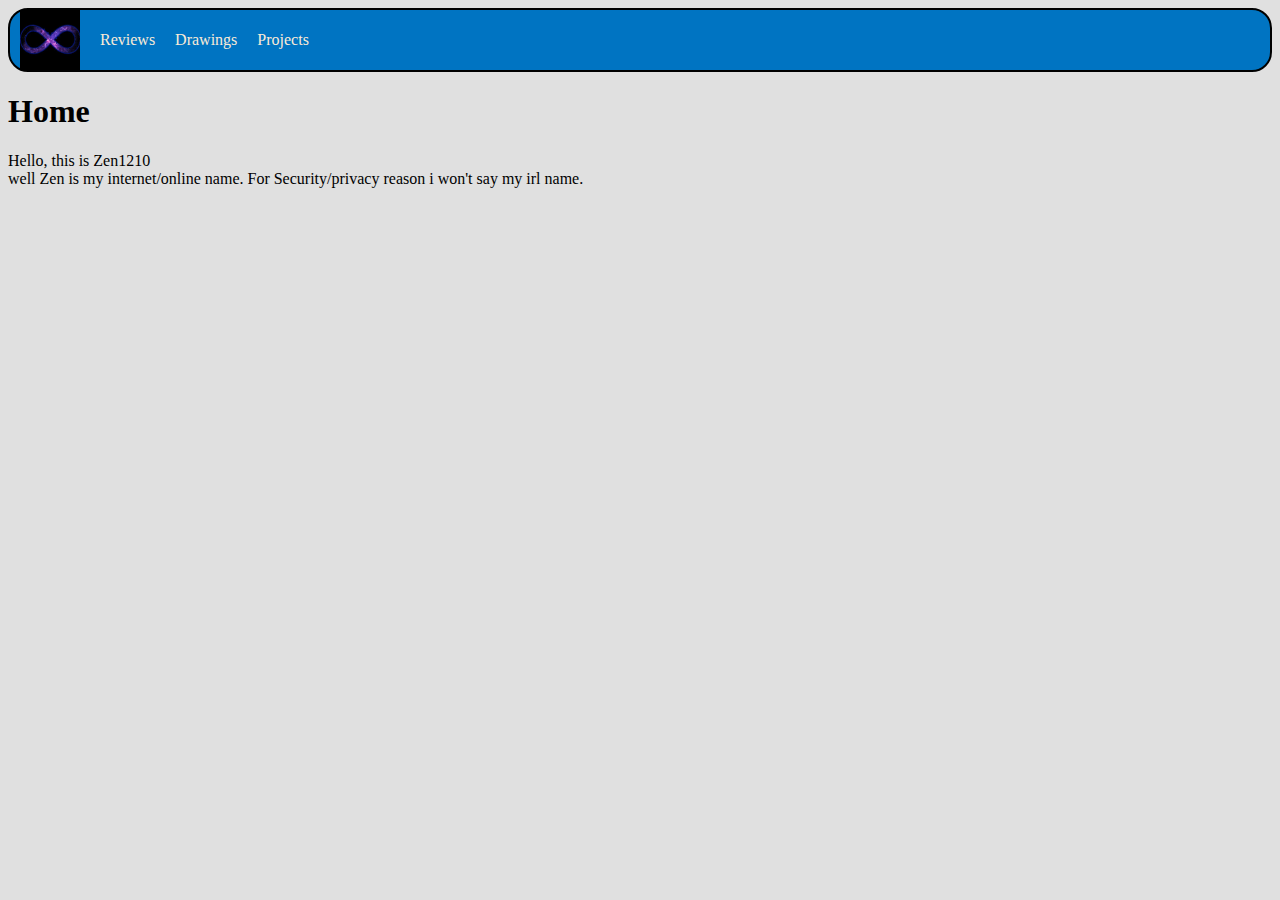
<file: index.html>
<!DOCTYPE html>
<html lang="en">
<head>
    <meta charset="UTF-8">
    <meta name="viewport" content="width=device-width, initial-scale=1.0">
    <title>Zen InfinityKnight</title>
    <link rel="stylesheet" href="styles.css">
    <script src="script.js"></script>
</head>
<body>
    <div id="Heading">
        <img src="logo.jpg">
        <div id="navigation">
            <ul type="none">
                <li>Reviews</li>
                <li>Drawings</li>
                <li>Projects</li>
            </ul>
        </div>
    </div>
    <div id="About">
        <h1>Home</h1>
        <p>
            Hello, this is Zen1210 <br>
            well Zen is my internet/online name. For Security/privacy reason i won't say my irl name.<br>
        </p>
    </div>
</body>
</html>
</file>
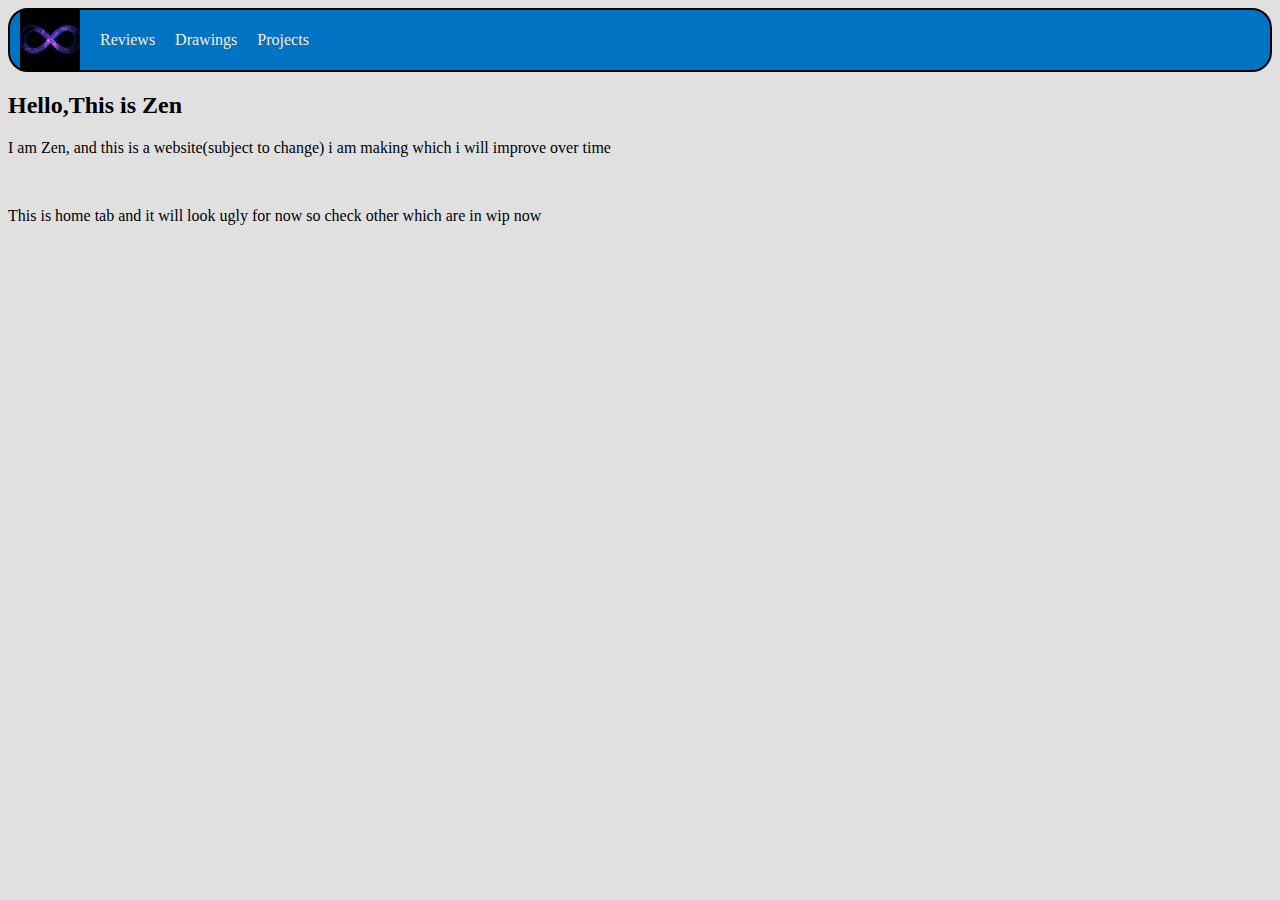
<file: main.html>
<!DOCTYPE html>
<html lang="en">
<head>
    <meta charset="UTF-8">
    <meta name="viewport" content="width=device-width, initial-scale=1.0">
    <title>Zen InfinityKnight</title>
    <link rel="stylesheet" href="styles.css">
    <script src="script.js"></script>
</head>
<body>
    <div id="Heading">
        <img src="logo.jpg">
        <div id="navigation">
            <ul type="none">
                <li>Reviews</li>
                <li>Drawings</li>
                <li>Projects</li>
            </ul>
        </div>
    </div>
    <div id="About">
        <h2>Hello,This is Zen</h2>
        <p>I am Zen, and this is a website(subject to change)  i am making which i will improve over time </p>
        <br>
        <p>This is home tab and it will look ugly for now so check other which are in wip now</p>
    </div>
</body>
</html>
</file>
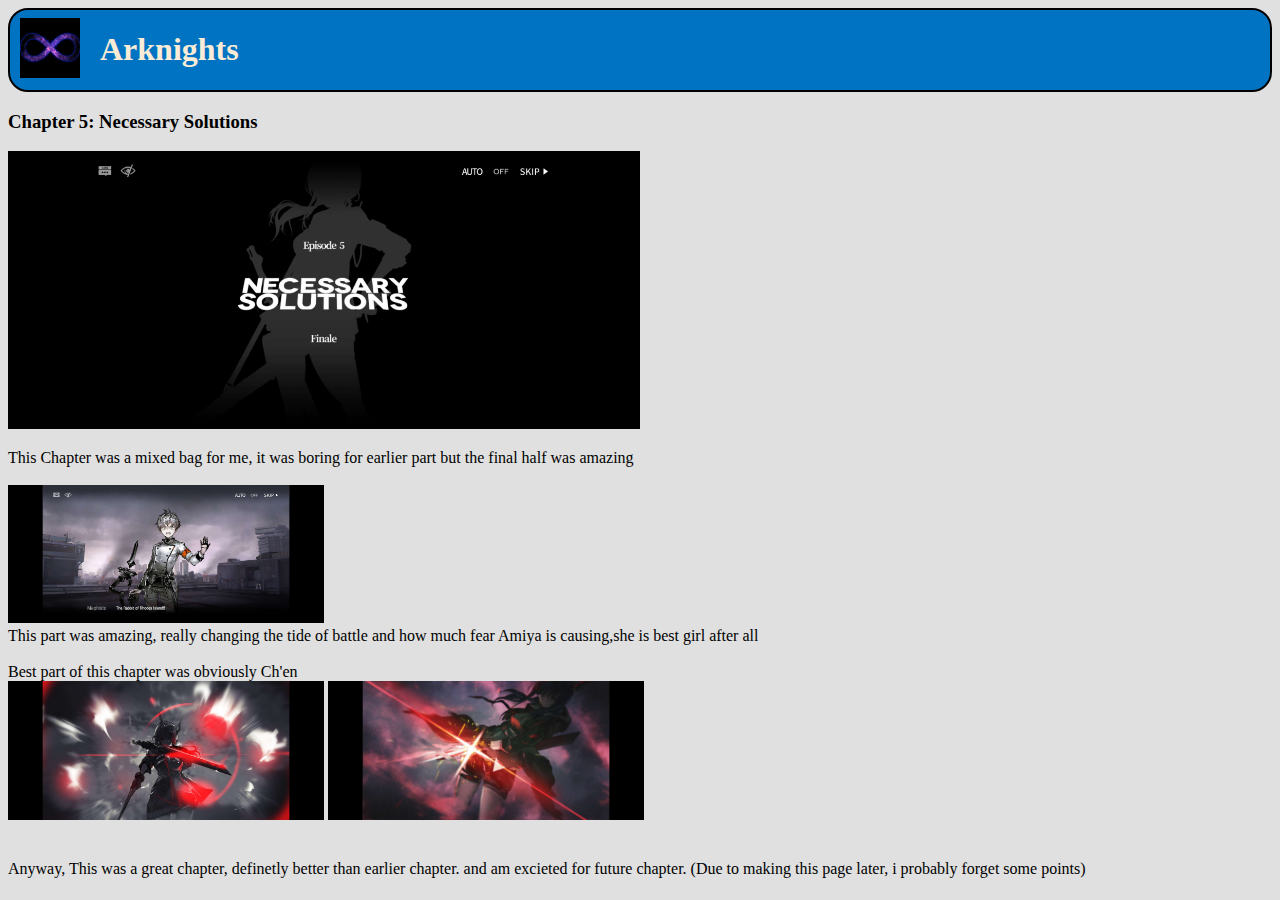
<file: Sites/Reviews/Arknights.html>
<!DOCTYPE html>
<html lang="en">
<head>
    <meta charset="UTF-8">
    <meta name="viewport" content="width=device-width, initial-scale=1.0">
    <title>SciAdv</title>
    <link rel="stylesheet" href="../../styles.css">
    <script src="script.js"></script>
</head>
<body>
    <div id="Heading">
        <a href="../../main.html"><img src="../../logo.jpg"></a>
        <h1>Arknights</h1>
    </div>
    <div style="color: black;">
        <h3>Chapter 5: Necessary Solutions</h3>
        <img src="Assets/akch5.png" width="50%">
        <p>
            This Chapter was a mixed bag for me, it was boring for earlier part but the final half was amazing
            <br><br>
            <img src="Assets/AKCh5.1.jpg" width="25%"><br>
            This part was amazing, really changing the tide of battle and how much fear Amiya is causing,she is best girl after all
            <br><br>
            Best part of this chapter was obviously Ch'en <br>
            <img src="Assets/AKCh5.2.jpg" width="25%">
            <img src="Assets/AKCh5.3.jpg" width="25%"><br>
            <br><br>
            Anyway, This was a great chapter, definetly better than earlier chapter. and am excieted for future chapter. (Due to making this page later, i probably forget some points)
        </p>
    </div>
</body>
</html>
</file>
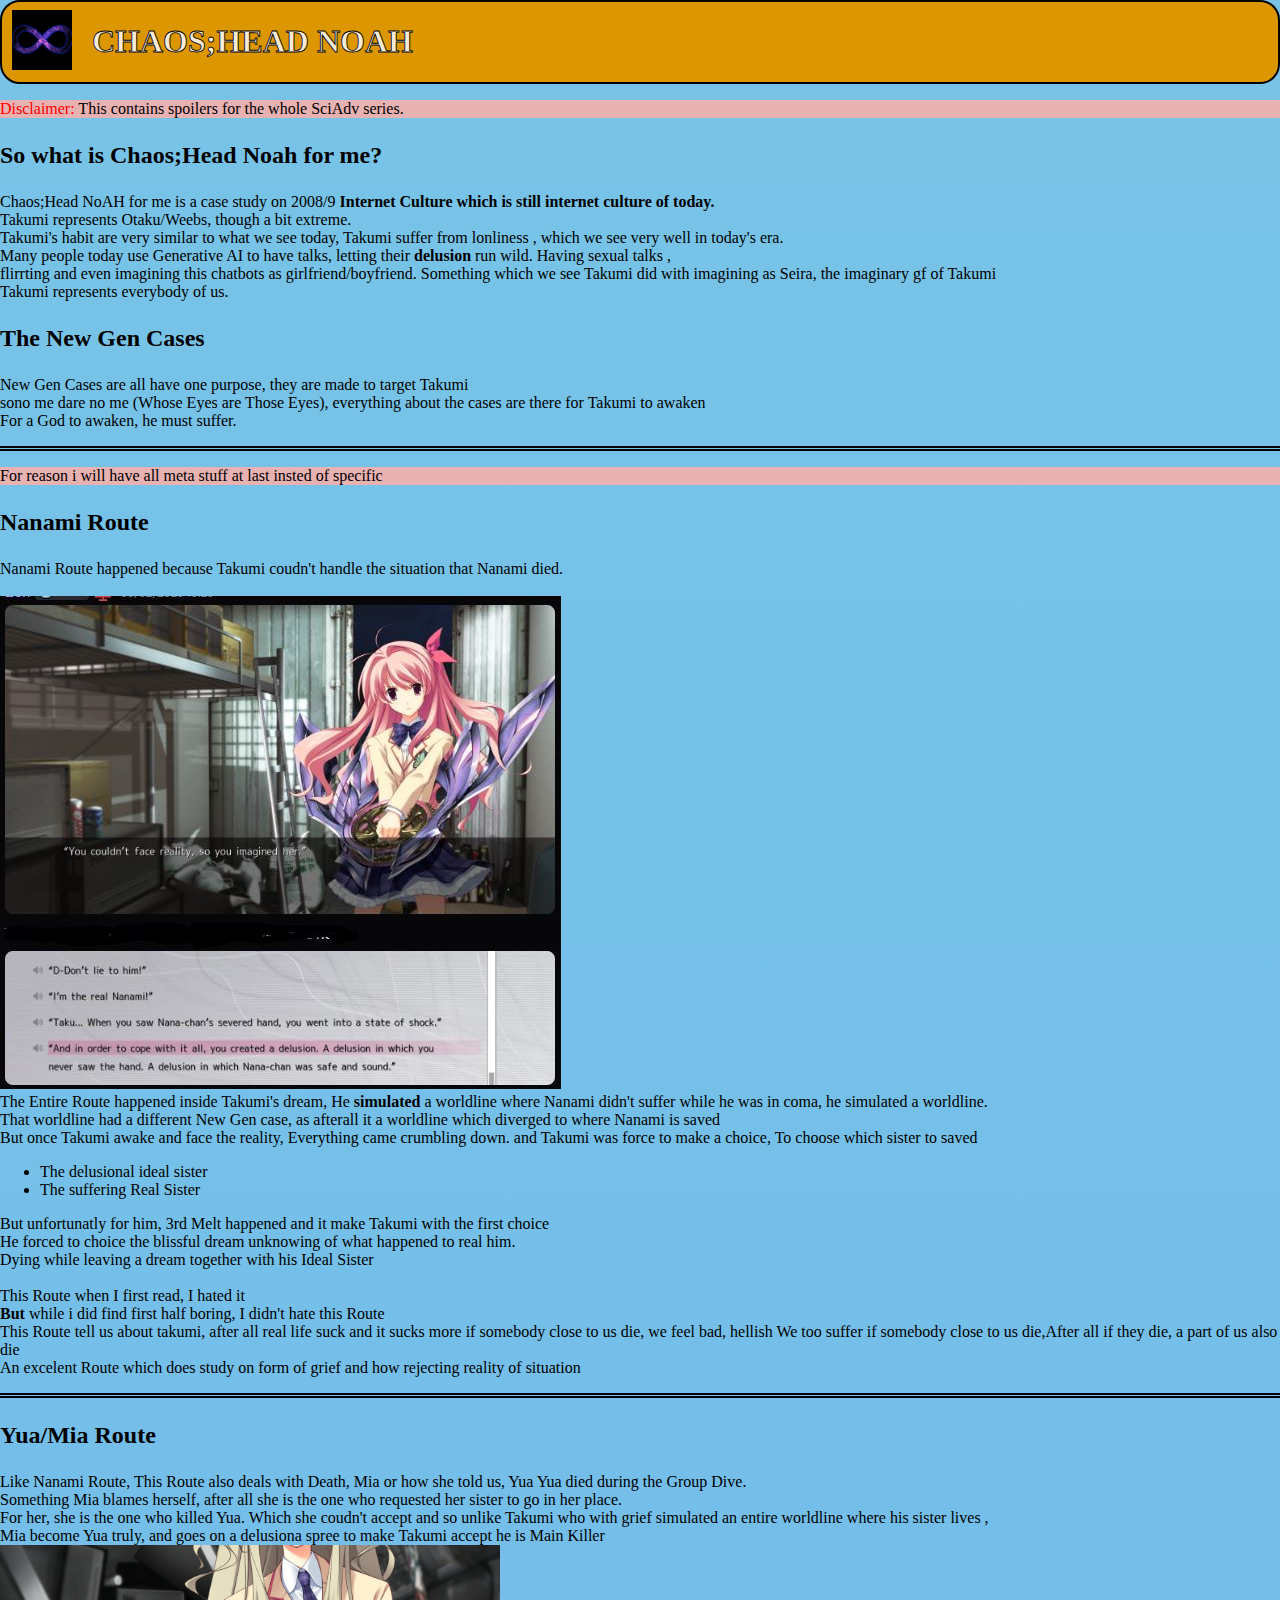
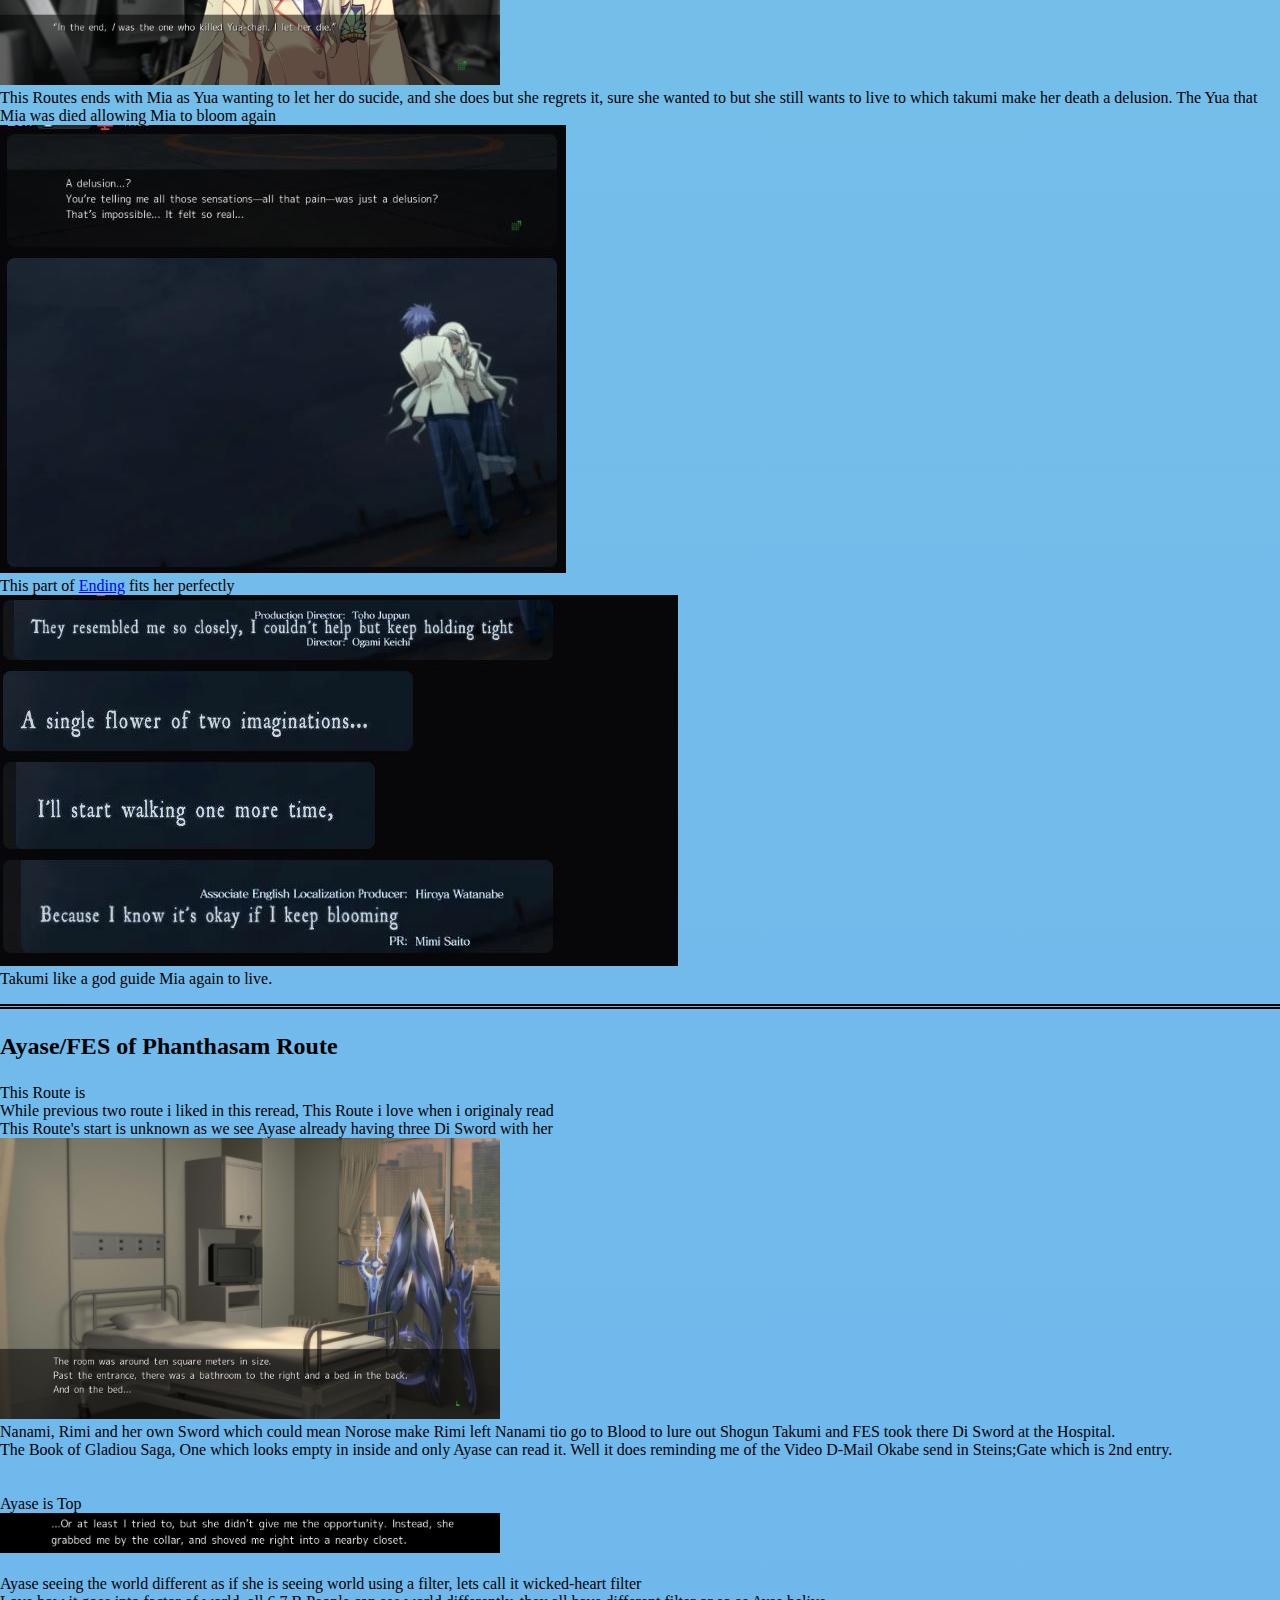
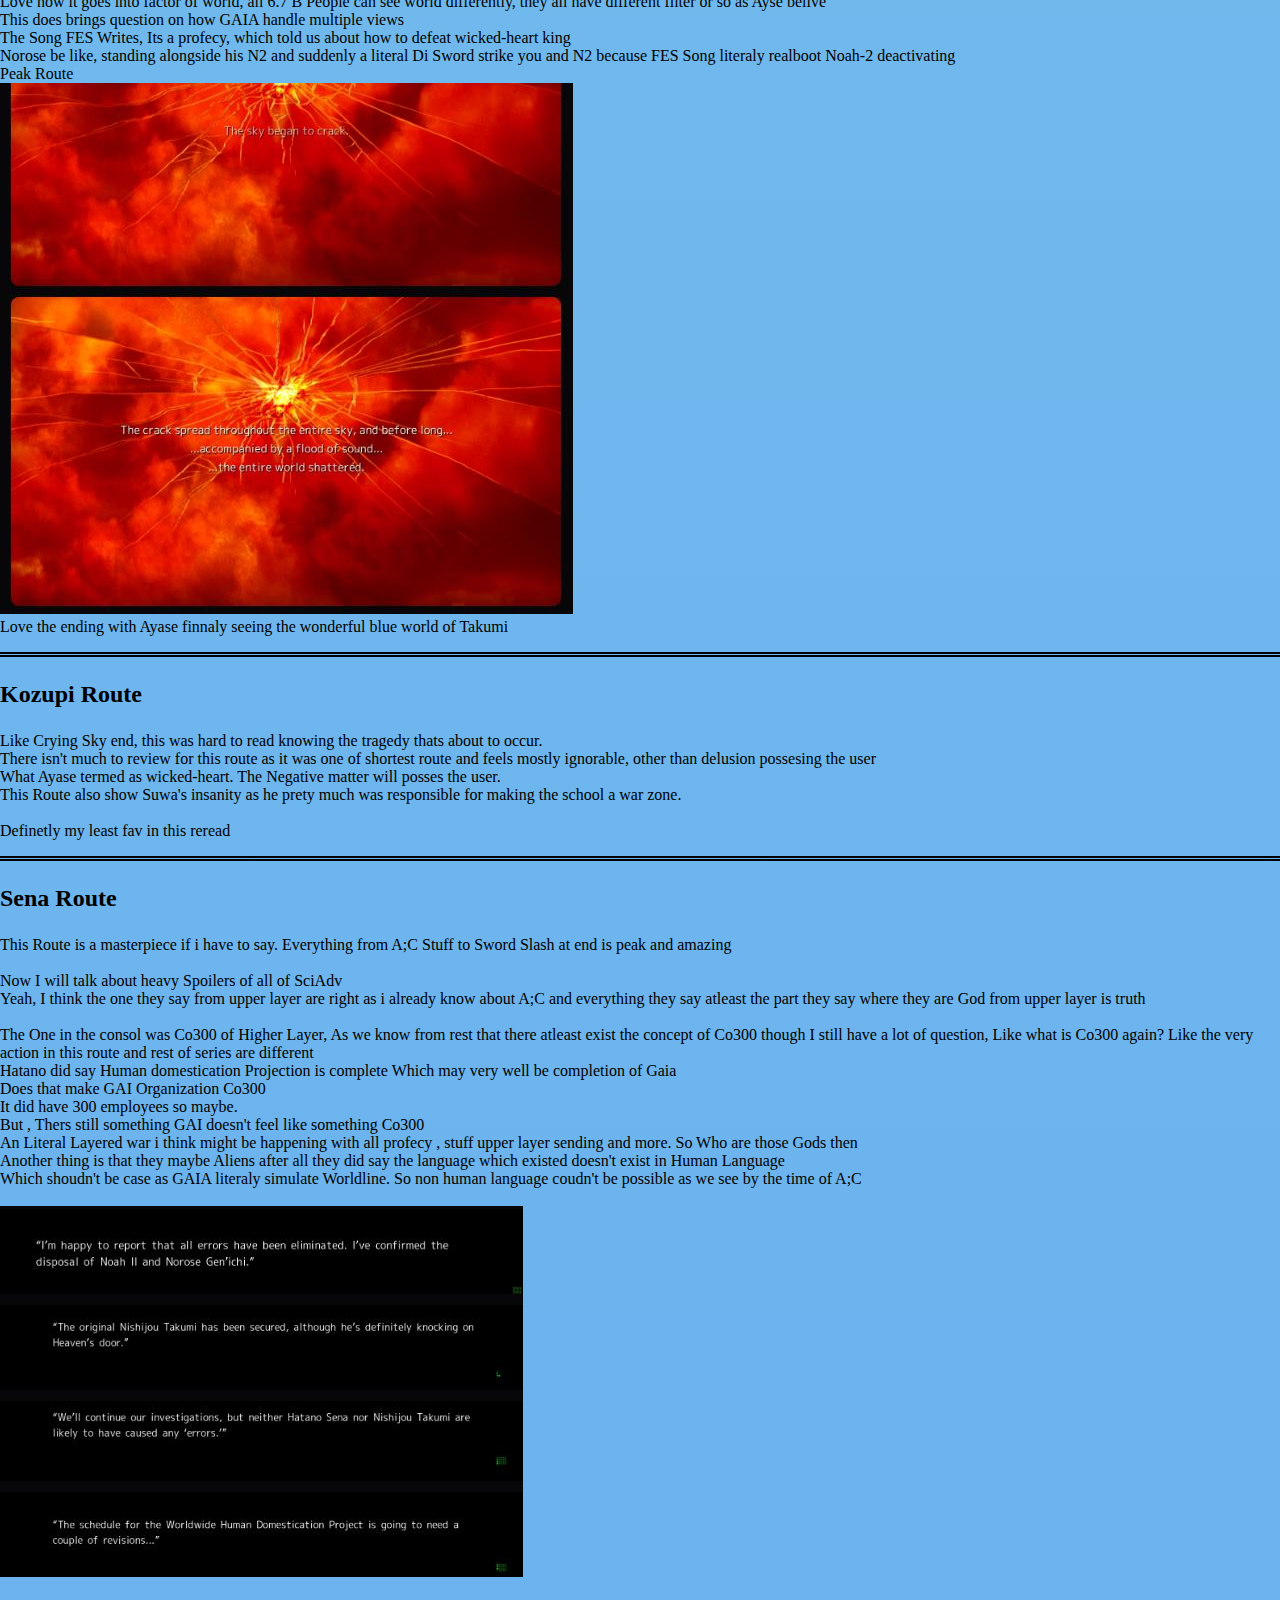
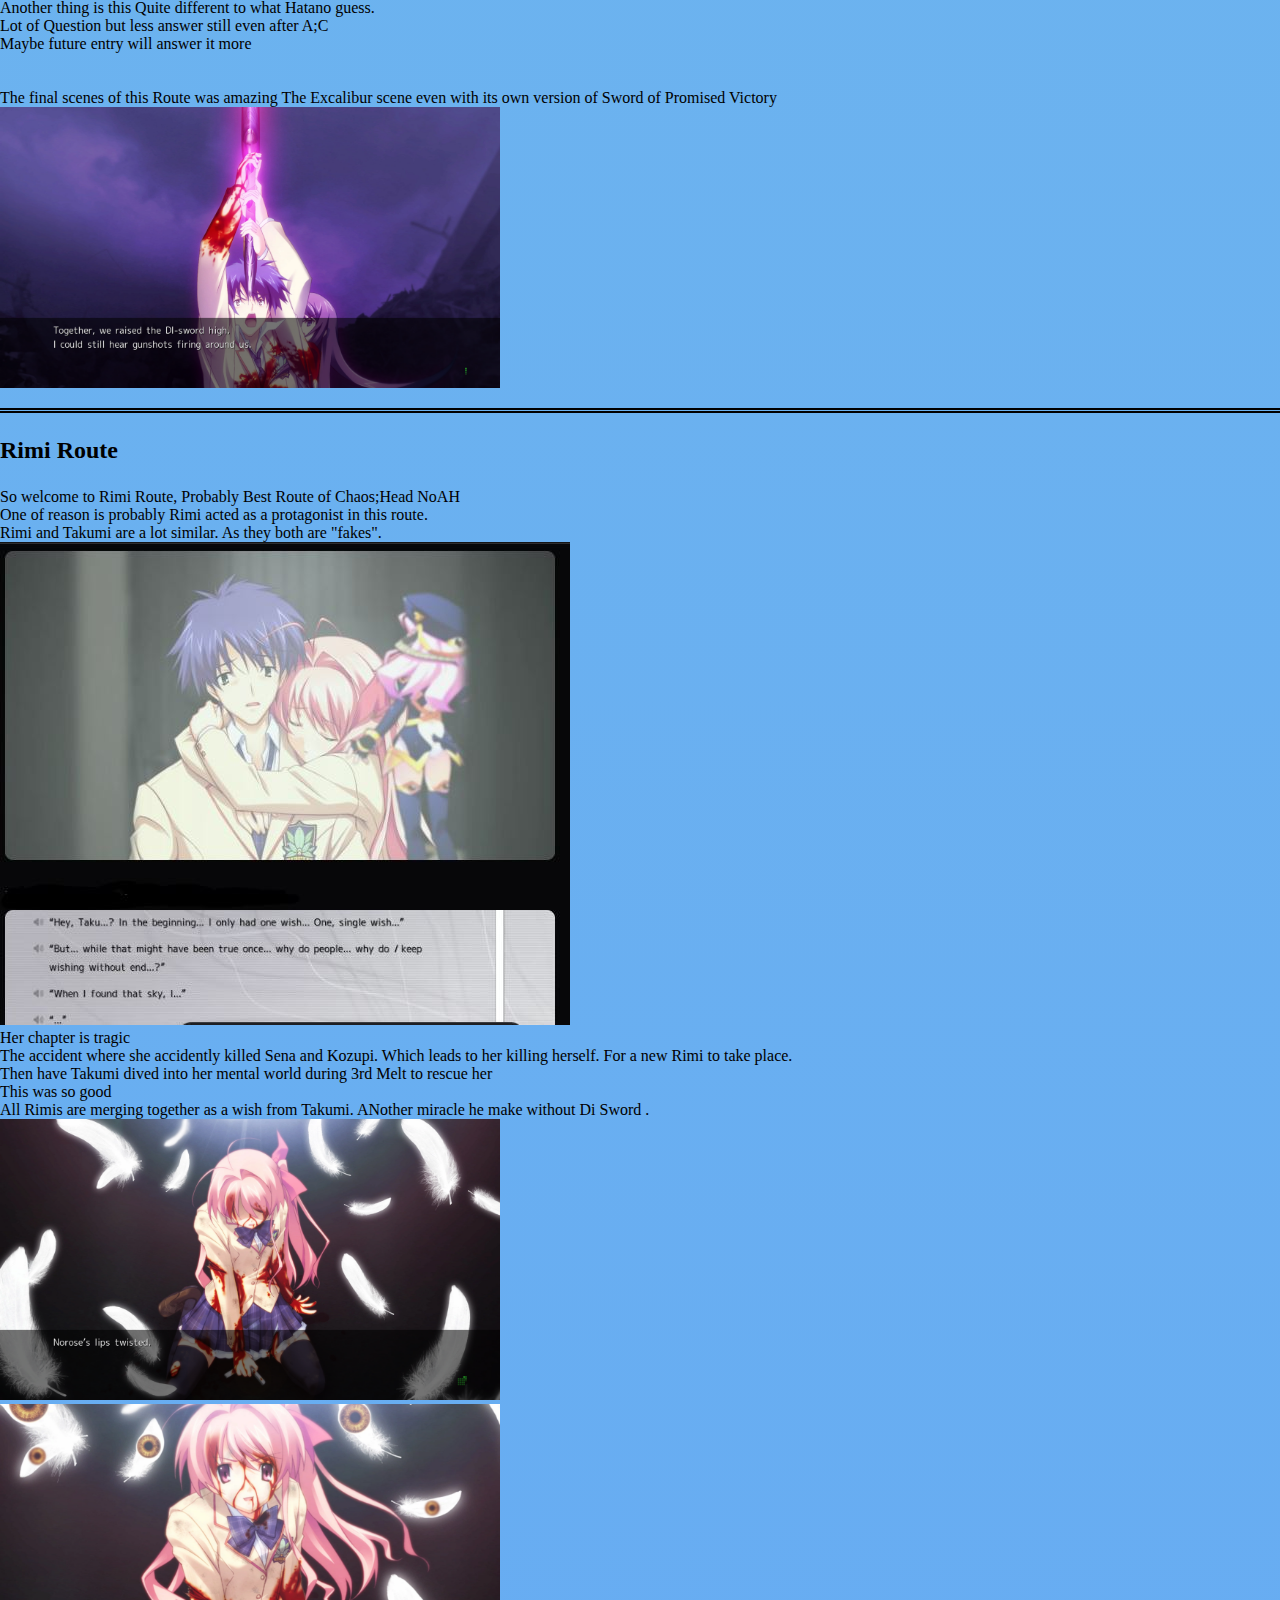
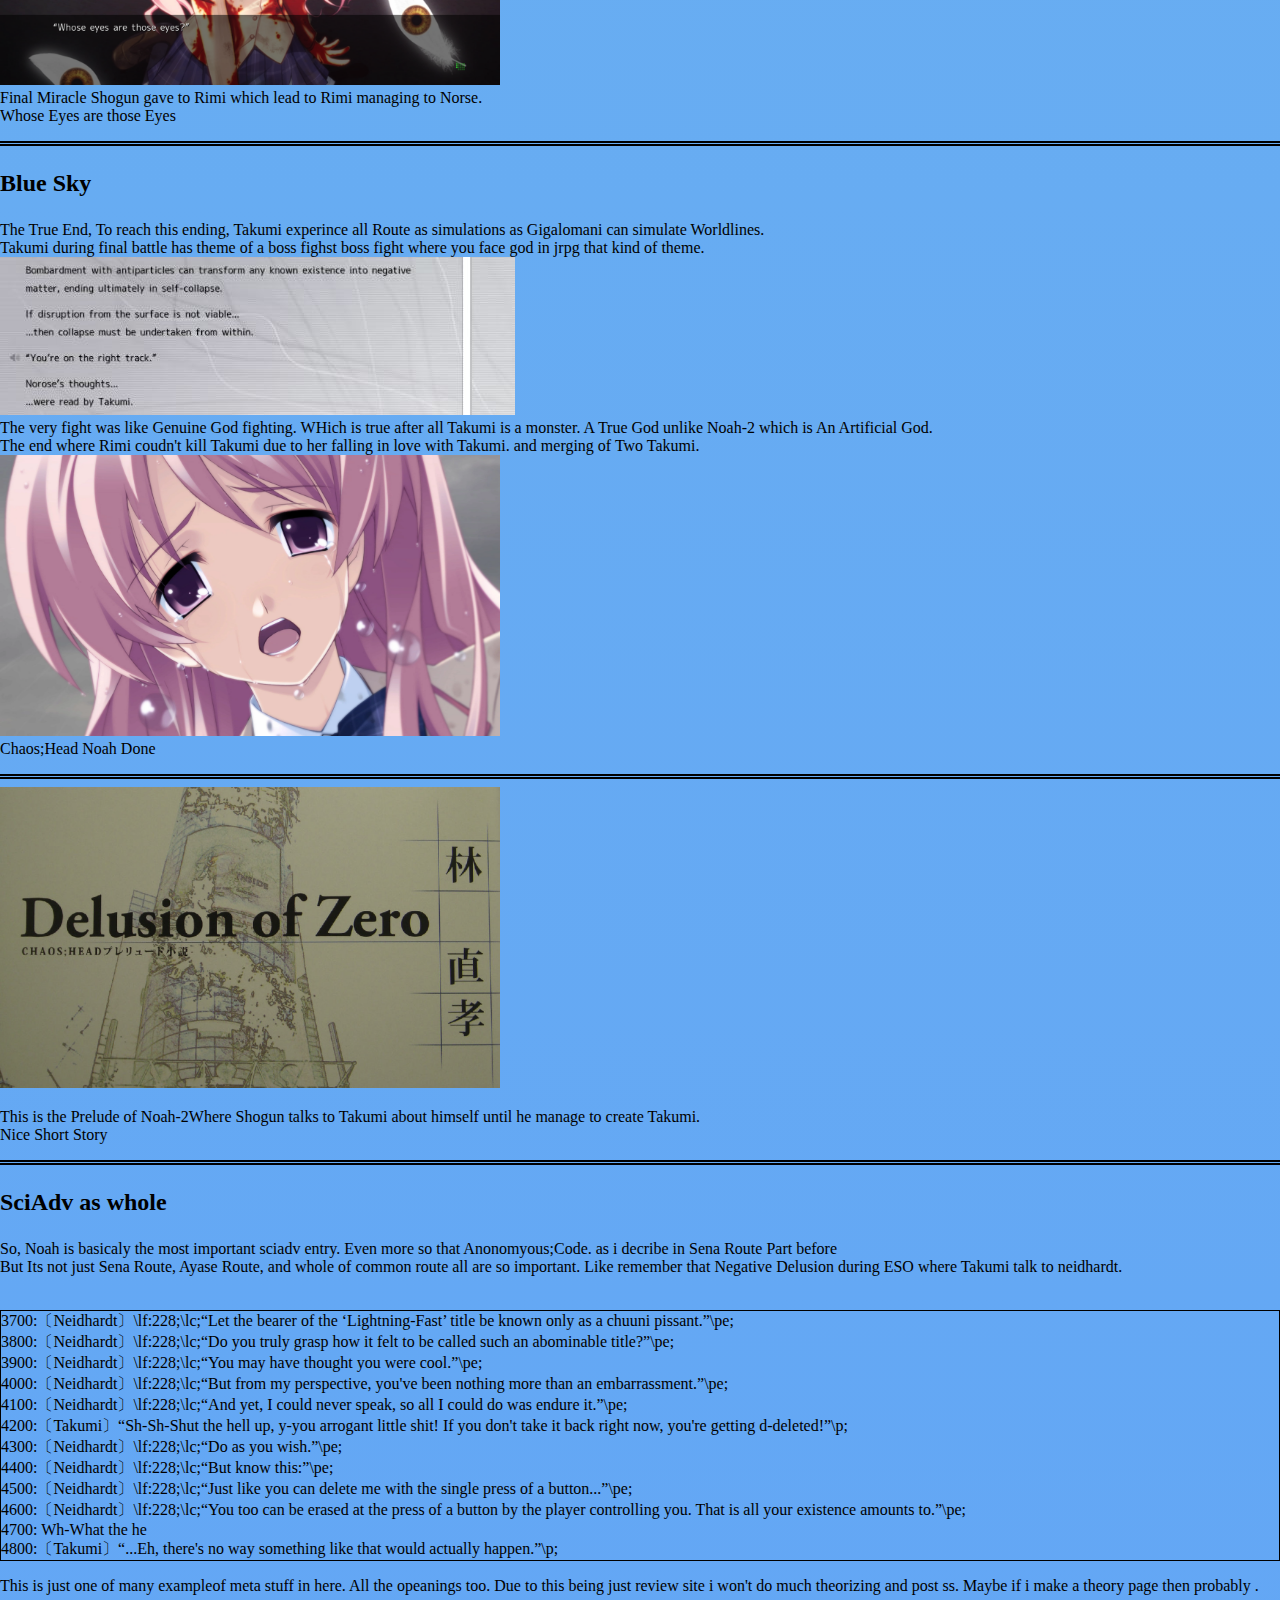
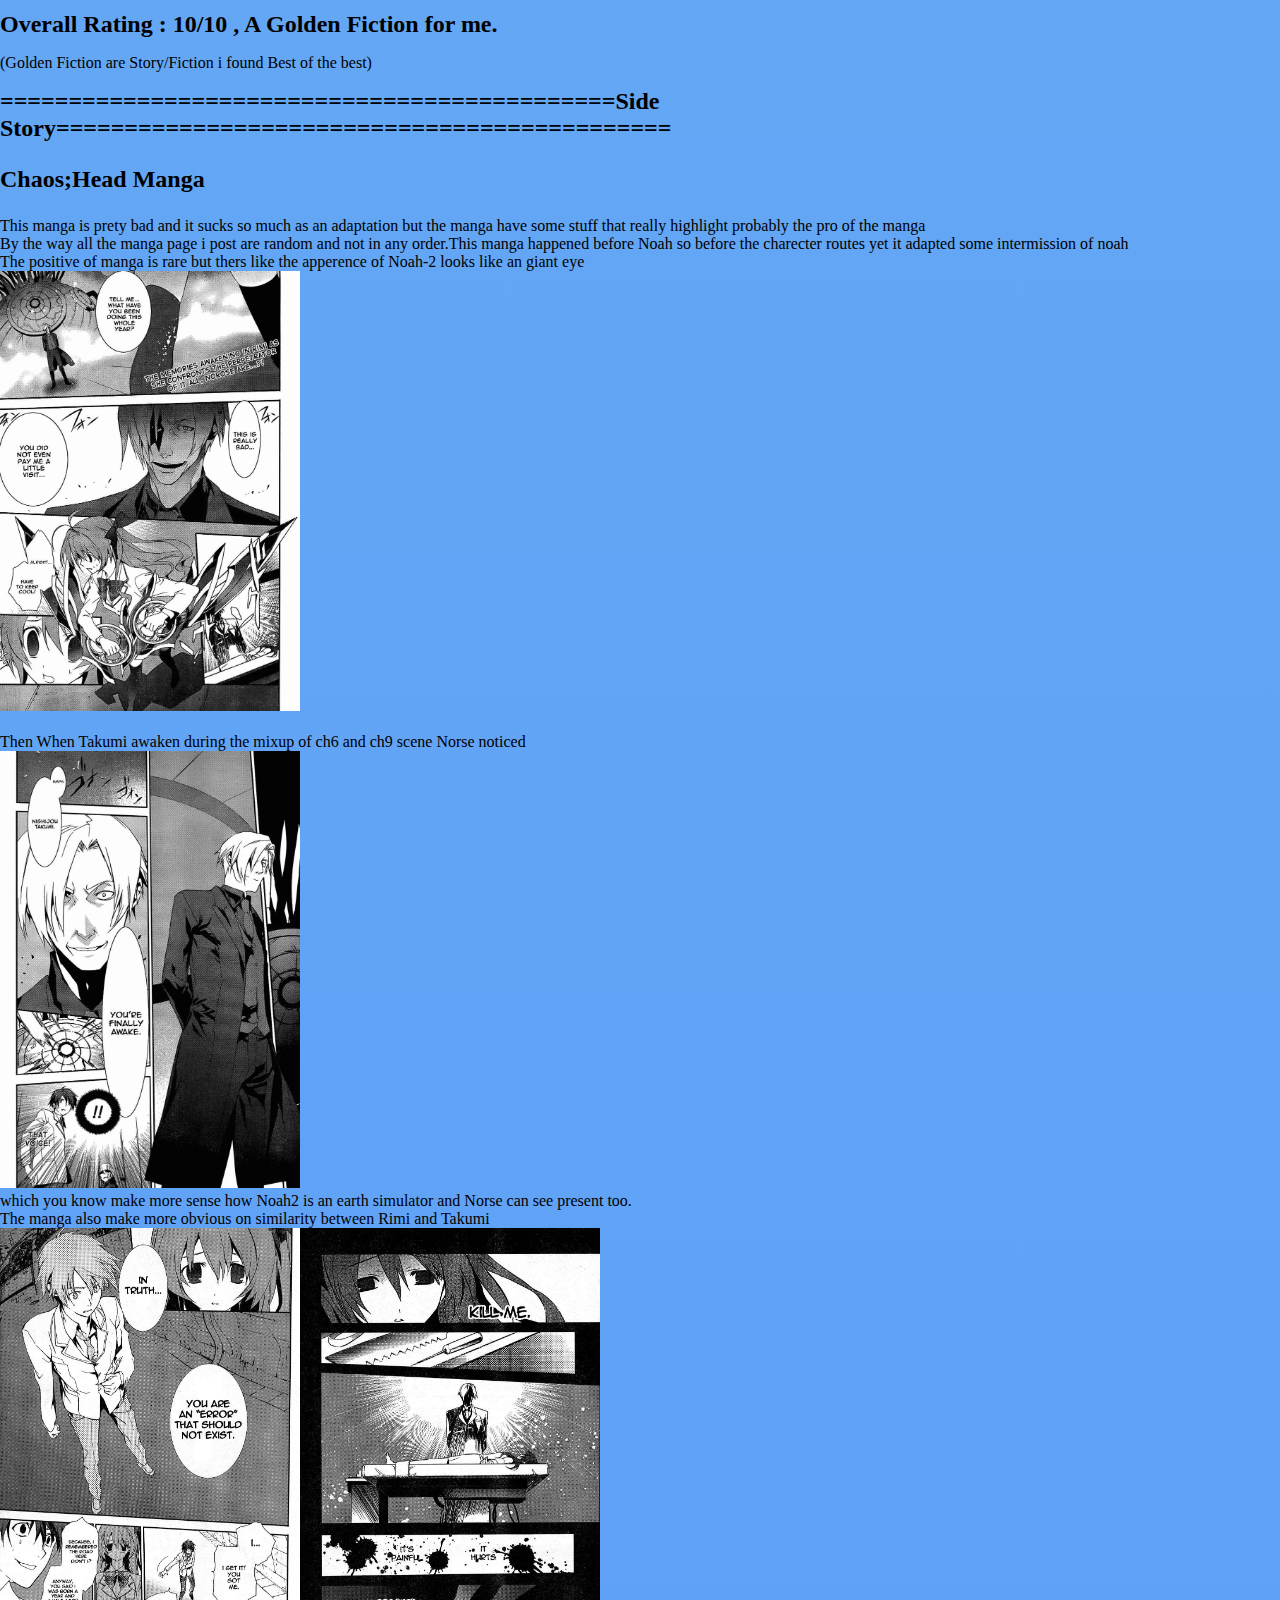
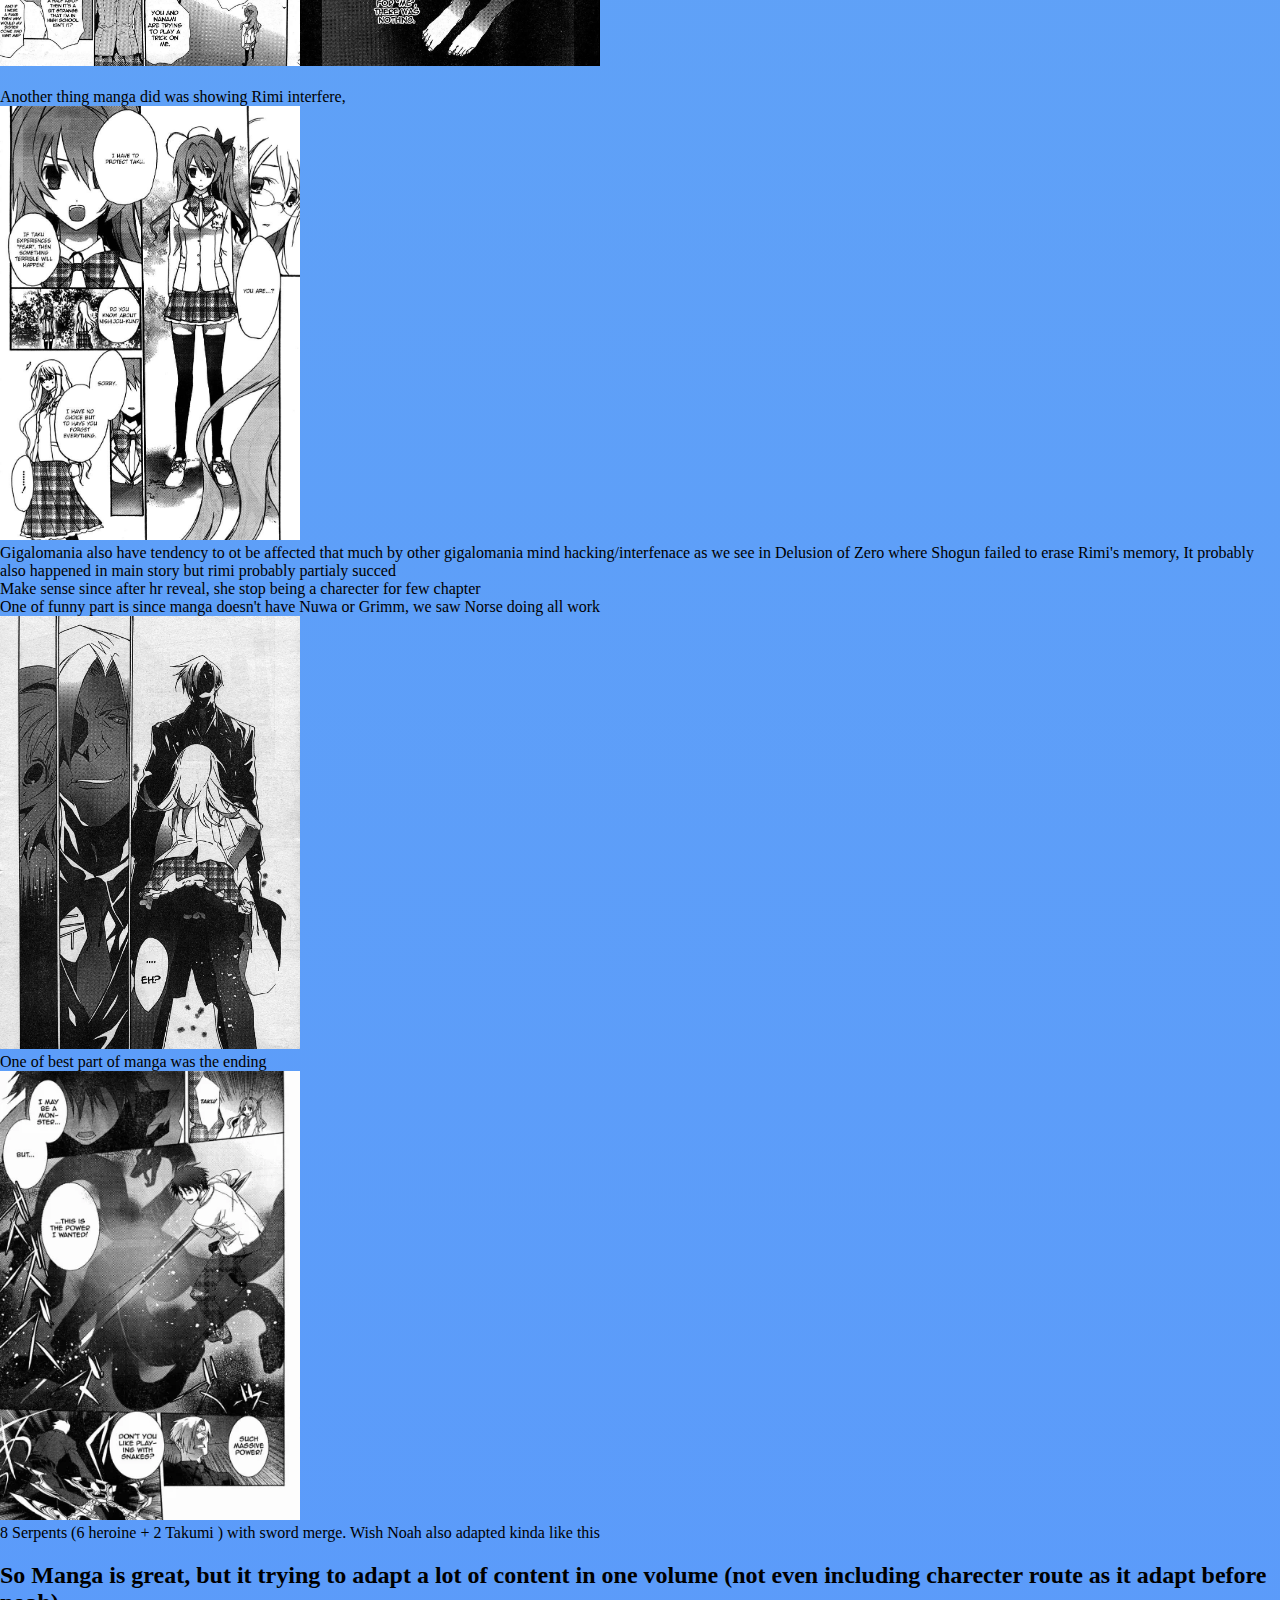
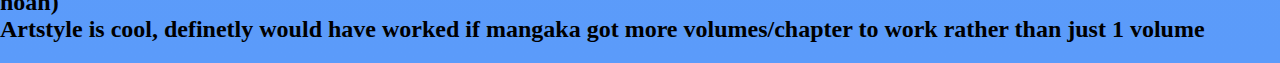
<file: Sites/Reviews/Noah.html>
<!DOCTYPE html>
<html lang="en">
<head>
    <meta charset="UTF-8">
    <meta name="viewport" content="width=device-width, initial-scale=1.0">
    <title>Zen InfinityKnight</title>
    <link rel="stylesheet" href="../../styles.css">
    <link rel="stylesheet" href="sciadv.css">
    <script src="script.js"></script>
    <style>
        .disclaimer{
            background-color: rgb(233, 178, 178);
            color: black;
        }
    </style>
</head>
<body class="BlueSky">
    <div id="Heading" class="goldenFiction" >
        <a href="../../index.html"><img src="../../logo.jpg"></a>
        <h1>CHAOS;HEAD NOAH</h1>
    </div>
    <div class="disclaimer">
        <p><span style="color: red;">Disclaimer:</span> This contains spoilers for the whole SciAdv series.</p>
    </div>
    <div id="vn" class="mainbody">
        <p id="QuestionFont">
            So what is Chaos;Head Noah for me?
        </p>
        <p id="AnswerFont">
            Chaos;Head NoAH for me is a case study on 2008/9 <b>Internet Culture which is still internet culture of today.
            </b><br>
            Takumi represents Otaku/Weebs, though a bit extreme. 
            <br>
            Takumi's habit are very similar to what we see today, Takumi suffer from lonliness ,
            which we see very well in today's era. <br> Many people today use Generative AI to have talks, letting their <b>delusion</b>
            run wild. Having sexual talks ,<br>
            flirrting and even imagining this chatbots as girlfriend/boyfriend. Something which we see Takumi did with imagining as Seira, the imaginary gf of Takumi 
            <br>Takumi represents everybody of us.
        </p>
        <p id="QuestionFont">
            The New Gen Cases
        </p>
        <p id="AnswerFont">
            New Gen Cases are all have one purpose, they are made to target Takumi<br>
            sono me dare no me (Whose Eyes are Those Eyes), everything about the cases are there for Takumi to awaken
            <br> For a God to awaken, he must suffer. 
        </p>
        <hr class="separatorLine">
        <div class="disclaimer">
            <p>For reason i will have all meta stuff at last insted of specific     </p>
        </div>
        <p id="QuestionFont">
            Nanami Route
        </p>
        
        <p id="AnswerFont">
            Nanami Route happened because Takumi coudn't handle the situation that Nanami died. 
            <br><br><img src="Assets/Noahimage.JPG">
            <br>
            The Entire Route happened inside Takumi's dream, He <b>simulated</b> a worldline where Nanami didn't suffer 
            while he was in coma, he simulated a worldline. <br>That worldline had a different New Gen case, as afterall it a worldline which diverged to where Nanami is saved
            <br>
            But once Takumi awake and face the reality, Everything came crumbling down. and Takumi was force to make a choice, To choose which sister to saved
            <br>
            <ul style="color: black;">
                <li>The delusional ideal sister</li>
                <li>The suffering Real Sister</li>
            </ul> 
        </p>
        <p id="AnswerFont">
            But unfortunatly for him, 3rd Melt happened and it make Takumi with the first choice
           <br> He forced to choice the blissful dream unknowing of what happened to real him.
            <br>Dying while leaving a dream together with his Ideal Sister
            <br>
            <br>
            This Route when I first read, I hated it <br><b>But</b> while i did find first half boring, I didn't hate this Route
            <br>
            This Route tell us about takumi, after all real life suck and it sucks more if somebody close to us die, we feel bad, hellish
            We too suffer if somebody close to us die,After all if they die, a part of us also die<br>
            An excelent Route which does study on form of grief and how rejecting reality of situation
        </p>
       <hr class="separatorLine">
        <p id="QuestionFont">
            Yua/Mia Route
        </p>
        <p id="AnswerFont">
            Like Nanami Route, This Route also deals with Death, Mia or how she told us, Yua 
            Yua died during the Group Dive.<br> Something Mia blames herself, after all she is the one who requested her sister to go in her place.
            <br>
            For her, she is the one who killed Yua. Which she coudn't accept and so unlike Takumi who with grief simulated an entire worldline where his sister lives , <br>
            Mia become Yua truly, and goes on a delusiona spree to make Takumi accept he is Main Killer
            <br>
            <img src="Assets/Noahimage1.png" style="width: 500px;">
            <br>
            This Routes ends with Mia as Yua wanting to let her do sucide, and she does but she regrets it, sure she wanted to 
            but she still wants to live to which takumi make her death a delusion. The Yua that Mia was died 
            allowing Mia to bloom again
            <br>
            <img src="Assets/Noahimage2.JPG">
            <br>
            This part of <a href="https://youtu.be/aS4shuOLerQ?si=6BUvD9SxMEtdK2cL" >Ending</a> fits her perfectly
            <br><img src="Assets/Noahimage3.JPG">
            <br>
            Takumi like a god guide Mia again to live.
        </p>
        <hr class="separatorLine">
        <p id="QuestionFont">
            Ayase/FES of Phanthasam Route
        </p>
        <p id="AnswerFont">
            This Route is  <br>
            While previous two route i liked in this reread, This Route i love when i originaly read <br>
            This Route's start is unknown as we see Ayase already having three Di Sword with her <br>
            <img src="Assets/Noahimage4.png" width="500px"><br>
            Nanami, Rimi and her own Sword which could mean Norose make Rimi left Nanami tio go to Blood to lure out Shogun Takumi
            and FES took there Di Sword at the Hospital. 
            <br>
            The Book of Gladiou Saga, One which looks empty in inside and only Ayase can read it. Well it does reminding me of the Video D-Mail Okabe send in Steins;Gate which is 2nd entry.<br>
            <br><br>
            Ayase is Top<br>
            <img src="Assets/Noahimage5.png" width="500px">
            <br><br>
            Ayase seeing the world different as if she is seeing world using a filter, lets call it wicked-heart filter
            <br>
            Love how it goes into factor of world, all 6.7 B People can see world differently, they all have different filter or so as Ayse belive 
            <br>This does brings question on how GAIA handle multiple views<br>
            The Song FES Writes, Its a profecy, which told us about how to defeat wicked-heart king <br>
            Norose be like, standing alongside his N2 and suddenly a literal Di Sword strike you and N2 
            because FES Song literaly realboot Noah-2 deactivating
            <br>
            Peak Route <br>
            <img src="Assets/Noahimage6.JPG">
            <br>
            Love the ending with Ayase finnaly seeing the wonderful blue world of Takumi
        </p>
        <hr class="separatorLine">
        <p id="QuestionFont">
            Kozupi Route
        </p>
        <p id="AnswerFont">
            Like Crying Sky end, this was hard to read knowing the tragedy thats about to occur.<br>
            There isn't much to review for this route as it was one of shortest route and feels mostly ignorable, other than delusion possesing the user <br>
            What Ayase termed as wicked-heart. The Negative matter will posses the user. <br>
            This Route also show Suwa's insanity as he prety much was responsible for making the school a war zone.
            <br><br>
            Definetly my least fav in this reread
        </p>
        <hr class="separatorLine">
        <p id="QuestionFont">
            Sena Route
        </p>
        <p id="AnswerFont">
            This Route is a masterpiece if i have to say. Everything from A;C Stuff to Sword Slash at end is peak and amazing <br>
            <br>
            Now I will talk about heavy Spoilers of all of SciAdv <br>
            Yeah, I think the one they say from upper layer are right as i already know about A;C and everything they say atleast the part they say where they are God from upper layer is truth <br>
           <br> The One in the consol was Co300 of Higher Layer, As we know from rest that there atleast exist the concept of Co300
            though I still have a lot of question, 
            Like what is Co300 again?
            Like the very action in this route and rest of series are different <br>
            Hatano did say Human domestication Projection is complete 
            Which may very well be completion of Gaia<br>
            Does that make GAI Organization Co300<br>
            It did have 300 employees so maybe.<br>
            But , Thers still something
            GAI doesn't feel like something Co300
            <br>
            An Literal Layered war i think might be happening with all profecy , stuff upper layer sending and more. So Who are those Gods then <br>
            Another thing is that they maybe Aliens
            after all they did say the language which existed doesn't exist in Human Language 
            <br>Which shoudn't be case as GAIA literaly simulate Worldline. So non human language coudn't be possible as we see by the time of A;C 
            <br><br>
            <img src="Assets/Noahimage7.JPG"><br><br>
            Another thing is this
            Quite different to what Hatano guess.<br>
            Lot of Question but less answer still even after A;C 
            <br>
            Maybe future entry will answer it more
            <br><br><br>
            The final scenes of this Route was amazing 
            The Excalibur scene even with its own version of Sword of Promised Victory <br>
            <img src="Assets/Noahimage8.png" width="500px">
        </p>
        <hr class="separatorLine">
        <p id="QuestionFont">
            Rimi Route
        </p>
        <p id="AnswerFont">
            So welcome to Rimi Route, Probably Best Route of Chaos;Head NoAH
            <br>
            One of reason is probably Rimi acted as a protagonist in this route. 
            <br>
            Rimi and Takumi are a lot similar. As they both are "fakes". <br>
            <img src="Assets/Noahimage9.JPG"><br>
            Her chapter is tragic <br>
            The accident where she accidently killed Sena and Kozupi. Which leads to her killing herself. 
            For a new Rimi to take place. <br> Then have Takumi dived into her mental world during 3rd Melt to rescue her <br>
            This was so good<br> All Rimis are merging together as a wish from Takumi. ANother miracle he make without Di Sword . <br>
            <img src="Assets/Noahimage10.png" width="500px"><br>
            <img src="Assets/Noahimage11.png" width="500px"><br>
            Final Miracle Shogun gave to Rimi which lead to Rimi managing to Norse. 
            <br>Whose Eyes are those Eyes <br>

        </p>
        <hr class="separatorLine">
        <p id="QuestionFont">
            Blue Sky
        </p>
        <p id="AnswerFont">
            The True End, To reach this ending, Takumi experince all Route as simulations as Gigalomani can simulate Worldlines. 
            <br>
            Takumi during final battle has theme of a boss fighst boss fight where you face god in jrpg that kind of theme.<br>
            <img src="Assets/Noahimage12.JPG">
            <br>
            The very fight was like Genuine God fighting. WHich is true after all Takumi is a monster. A True God unlike Noah-2 which is An Artificial God. <br>
            The end where Rimi coudn't kill Takumi due to her falling in love with Takumi. and merging of Two Takumi. 
            <br><img src="Assets/Noahimage13.png" width="500px"><br>
            Chaos;Head Noah Done
        </p>
        <hr class="separatorLine">
        <img src="Assets/NoahPrelude.png" width="500px">
        <p id="AnswerFont">
            This is the Prelude of Noah-2Where Shogun talks to Takumi about himself until he manage to create Takumi.<br>
            Nice Short Story
        </p>
        <hr class="separatorLine">
        <p id="QuestionFont">
            SciAdv as whole
        </p>
        <p id="AnswerFont">
            So, Noah is basicaly the most important sciadv entry. Even more so that Anonomyous;Code. as i decribe in Sena Route Part before
            <br>
            But Its not just Sena Route, Ayase Route, and whole of common route all are so important. Like remember that Negative Delusion during ESO where Takumi talk to neidhardt.
            <br><br>
            <div style="border: 1px solid black; color: black;">

                3700:〔Neidhardt〕\lf:228;\lc;“Let the bearer of the ‘Lightning-Fast’ title be known only as a chuuni pissant.”\pe;<br>
                3800:〔Neidhardt〕\lf:228;\lc;“Do you truly grasp how it felt to be called such an abominable title?”\pe;<br>
                3900:〔Neidhardt〕\lf:228;\lc;“You may have thought you were cool.”\pe;<br>
                4000:〔Neidhardt〕\lf:228;\lc;“But from my perspective, you've been nothing more than an embarrassment.”\pe;<br>
                4100:〔Neidhardt〕\lf:228;\lc;“And yet, I could never speak, so all I could do was endure it.”\pe;<br>
                4200:〔Takumi〕“Sh-Sh-Shut the hell up, y-you arrogant little shit! If you don't take it back right now, you're getting d-deleted!”\p;<br>
                4300:〔Neidhardt〕\lf:228;\lc;“Do as you wish.”\pe;<br>
                4400:〔Neidhardt〕\lf:228;\lc;“But know this:”\pe;<br>
                4500:〔Neidhardt〕\lf:228;\lc;“Just like you can delete me with the single press of a button...”\pe;<br>
                4600:〔Neidhardt〕\lf:228;\lc;“You too can be erased at the press of a button by the player controlling you. That is all your existence amounts to.”\pe;<br>
                4700:   Wh-What the he<br>
                4800:〔Takumi〕“...Eh, there's no way something like that would actually happen.”\p;<br>

            </div>
            
        </p>
        <p id="AnswerFont">
            This is just one of many exampleof meta stuff in here. 
            All the opeanings too. 
            Due to this being just review site i won't do much theorizing and post ss. Maybe if i make a theory page then probably .<br>
            
        </p>
        <h1 id="QuestionFont">Overall Rating : 10/10 , A Golden Fiction for me.</h1>
        <p id="AnswerFont">(Golden Fiction are Story/Fiction i found Best of the best) </p>
    </div>
    <h1 id="QuestionFont">
        =============================================Side Story=============================================
    </h1>
    <p id="QuestionFont">
        Chaos;Head Manga
    </p>
    <p id="AnswerFont">
        This manga is prety bad and it sucks so much as an adaptation but the manga have some stuff that really highlight probably the pro of the manga <br>
        By the way all the manga page i post are random and not in any order.This manga happened before Noah so before the charecter routes yet it adapted some intermission of noah
        <br>
        The positive of manga is rare but thers like the apperence of Noah-2 looks like an giant eye <br>
        <img src="Assets/chmanga0.jpg" width="300px">
        <br><br>
        Then When Takumi awaken during the mixup of ch6 and ch9 scene 
        Norse noticed <br>
        <img src="Assets/chmanga1.jpg" width="300px"><br>
        which you know make more sense how Noah2 is an earth simulator and Norse can see present too.
        <br>
        The manga also make more obvious on similarity between Rimi and Takumi <br>
        <img src="Assets/chmanga2.jpg" width="300px"><img src="Assets/chmanga3.jpg" width="300px"><br><br>
        Another thing manga did was showing Rimi interfere, <br>
        <img src="Assets/chmanga4.jpg" width="300px"><br>
        Gigalomania also have tendency to ot be affected that much by other gigalomania mind hacking/interfenace as we see in Delusion of Zero where Shogun failed to erase Rimi's memory, It probably also happened in main story but rimi probably partialy succed
        
        <br>Make sense since after hr reveal, she stop being a charecter for few chapter
        <br>
        One of funny part is since manga doesn't have Nuwa or Grimm, we saw Norse doing all work <br>
        <img src="Assets/chmanga5.jpg" width="300px"><br>
        One of best part of manga was the ending <br>
        <img src="Assets/chmanga6.jpg" width="300px"><br>
        8 Serpents (6 heroine + 2 Takumi ) with sword merge. Wish Noah also adapted kinda like this
    </p>
    <h2 id="AnswerFont">
        So Manga is great, but it trying to adapt a lot of content in one volume
        (not even including charecter route as it adapt before noah) <br>
        Artstyle is cool, definetly would have worked if mangaka got more volumes/chapter to work rather than just 1 volume 
        
    </h2>
</body>
</html>
</file>
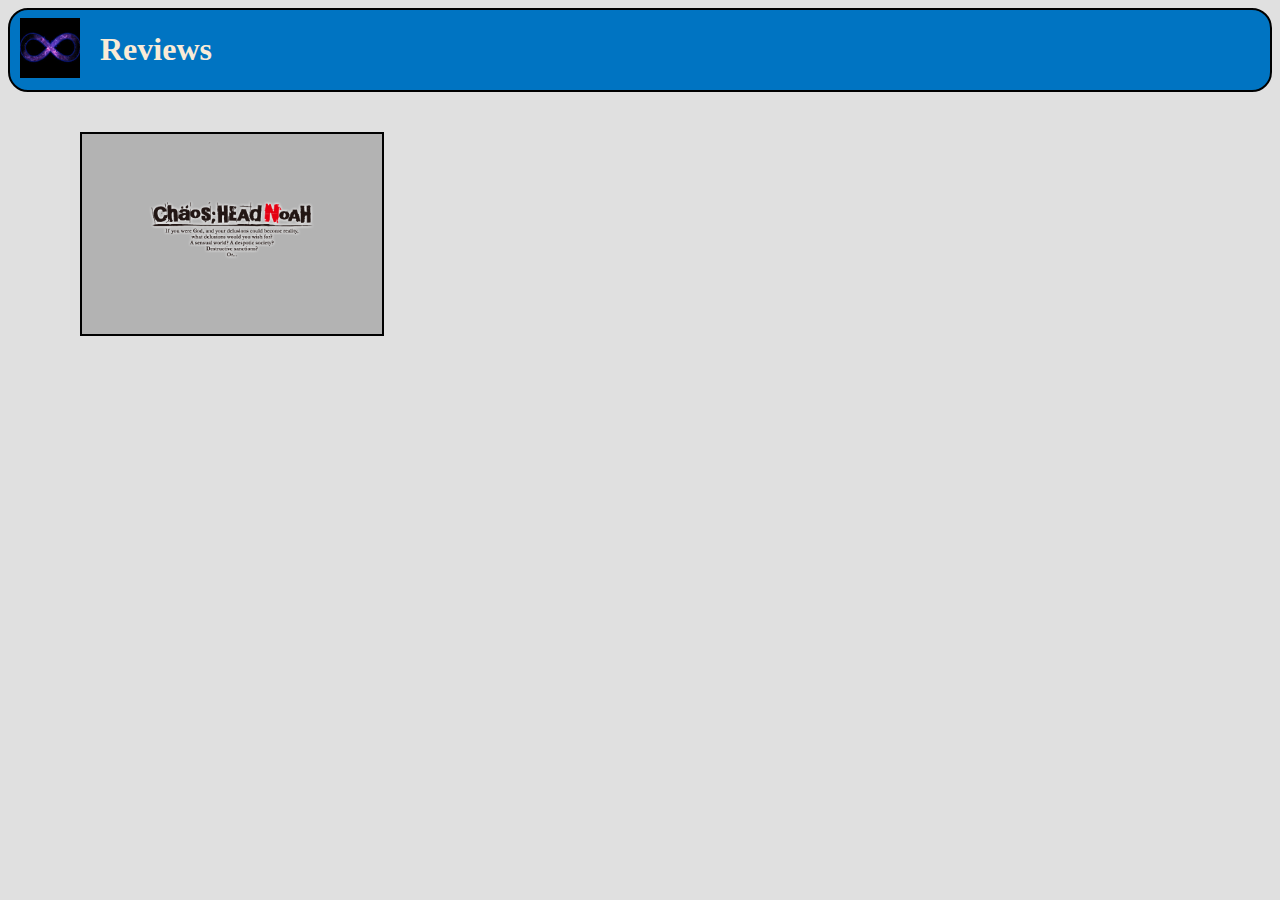
<file: Sites/Reviews/SciAdv.html>
<!DOCTYPE html>
<html lang="en">
<head>
    <meta charset="UTF-8">
    <meta name="viewport" content="width=device-width, initial-scale=1.0">
    <title>SciAdv</title>
    <link rel="stylesheet" href="../../styles.css">
    <script src="script.js"></script>
</head>
<body>
    <div id="Heading">
        <a href="../../main.html"><img src="../../logo.jpg"></a>
        <h1>Reviews</h1>
    </div>
    <div id="TitleCard">
        <a href="Noah.html">
        <div id="noah">
            <img src="Assets/noah.png" alt="SciAdv" style="height: 60px;" 60px;>
        </div></a>
    </div>
</body>
</html>
</file>
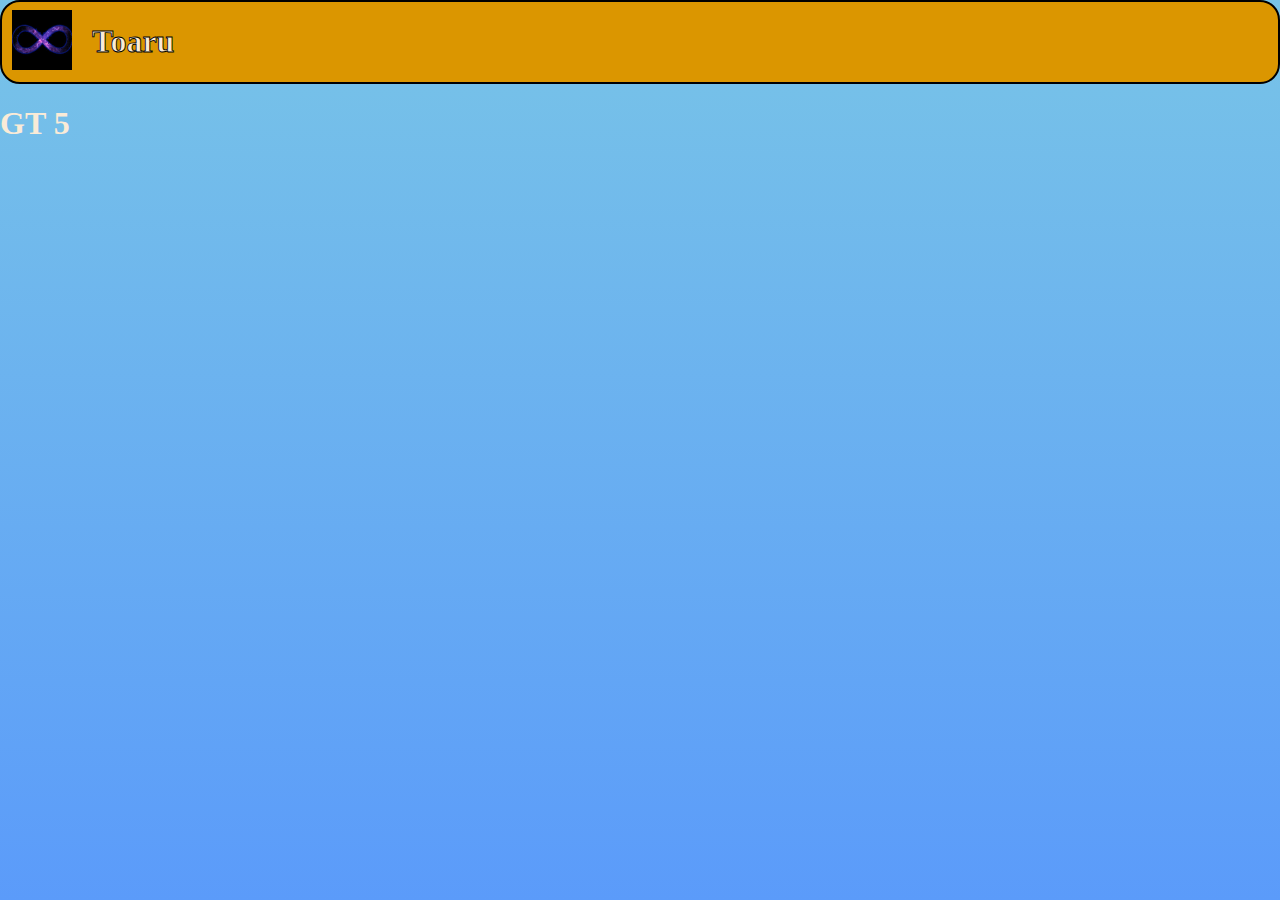
<file: Sites/Reviews/Toaru.html>
<!DOCTYPE html>
<html lang="en">
<head>
    <meta charset="UTF-8">
    <meta name="viewport" content="width=device-width, initial-scale=1.0">
    <title>Zen InfinityKnight</title>
    <link rel="stylesheet" href="../../styles.css">
    <link rel="stylesheet" href="sciadv.css">
    <script src="script.js"></script>
    <style>
        .disclaimer{
            background-color: rgb(233, 178, 178);
            color: black;
        }
    </style>
</head>
<body class="BlueSky">
    <div id="Heading" class="goldenFiction" >
        <a href="../../index.html"><img src="../../logo.jpg"></a>
        <h1>Toaru</h1>
    </div>
    <div>
        <H1>GT 5 </H1>
        
    </div>
</body>
</html>
</file>
<file: styles.css>
body{
    background-color: rgb(224, 224, 224);
    color: antiquewhite;
}
#Heading {
    border: 2px solid black;
    border-radius: 20px;
    display: flex;
    align-items: center;  
    gap: 20px;             
    background-color: rgb(0, 116, 194);
}
#Heading.goldenFiction{
    -webkit-text-stroke: 0.85px black;
    background-color: rgb(219, 150, 0);
    
}
p{
    color: black;
}
#Heading img {
    padding-left: 10px;
    height: 60px;          
}
#Heading a img {
    padding-left: 10px;
    height: 60px;          
}
#navigation ul {
    display: flex;  
    gap: 20px;
    padding: 0;
    margin: 0;
}

#navigation li {
    cursor: pointer;
}
#navigation li:hover {
    color: #68f396;
    text-decoration: underline;
}
#About{
    color: black;
}
#TitleCard {
    display: grid;
    grid-template-columns: repeat(3, 1fr); 
    gap: 40px;
    padding: 40px;
    justify-items: center;
}

#TitleCard a {
    text-decoration: none; 
    color: black;         
}
#TitleCard > a > div {
    width: 300px;
    height: 200px;
    background: #b3b3b3;
    border: 2px solid black;

    display: flex;
    flex-direction: column;
    align-items: center;
    justify-content: center;

    transition: transform 0.3s ease, box-shadow 0.3s ease;
}


#TitleCard>a > div  img {
    height: 100px;
    margin-bottom: 10px;
}

#TitleCard>a > div:hover {
    transform: scale(1.2);
    box-shadow: 0 10px 25px rgba(0,0,0,0.4);
    cursor: pointer;
}
#Drawingcard {
    display: flex;
}
#Drawingcard>div{
    width: 300px;
    background: #ffffff;
    border: 2px solid black;
    margin-left: 40px;
    margin-top: 40px;
    display: flex;
    flex-direction: column;
    align-items: center;
    justify-content: flex-start; 
    color: brown;
    transition: transform 0.3s ease, box-shadow 0.3s ease;
}

#Drawingcard img {
    margin-top: 5%;
    max-width: 100%;
    max-height: 320px;
    object-fit: contain;
    border: 2px solid black;

}
.separatorLine{
    border: none;
    border-top:5px double black ;
    width: 100%;
}
</file>
<file: Sites/Reviews/sciadv.css>
#QuestionFont{
    color: black;
    font-size: x-large;
    font-weight: bold;

}
#AnswerFont{
    color: black;
}

.BlueSky{
    margin: 0;
    min-height: 100vh;
    background: linear-gradient(to top, #5b9bfa, #78c4e7);
    overflow-x: hidden;
    position: relative;
}
</file>
